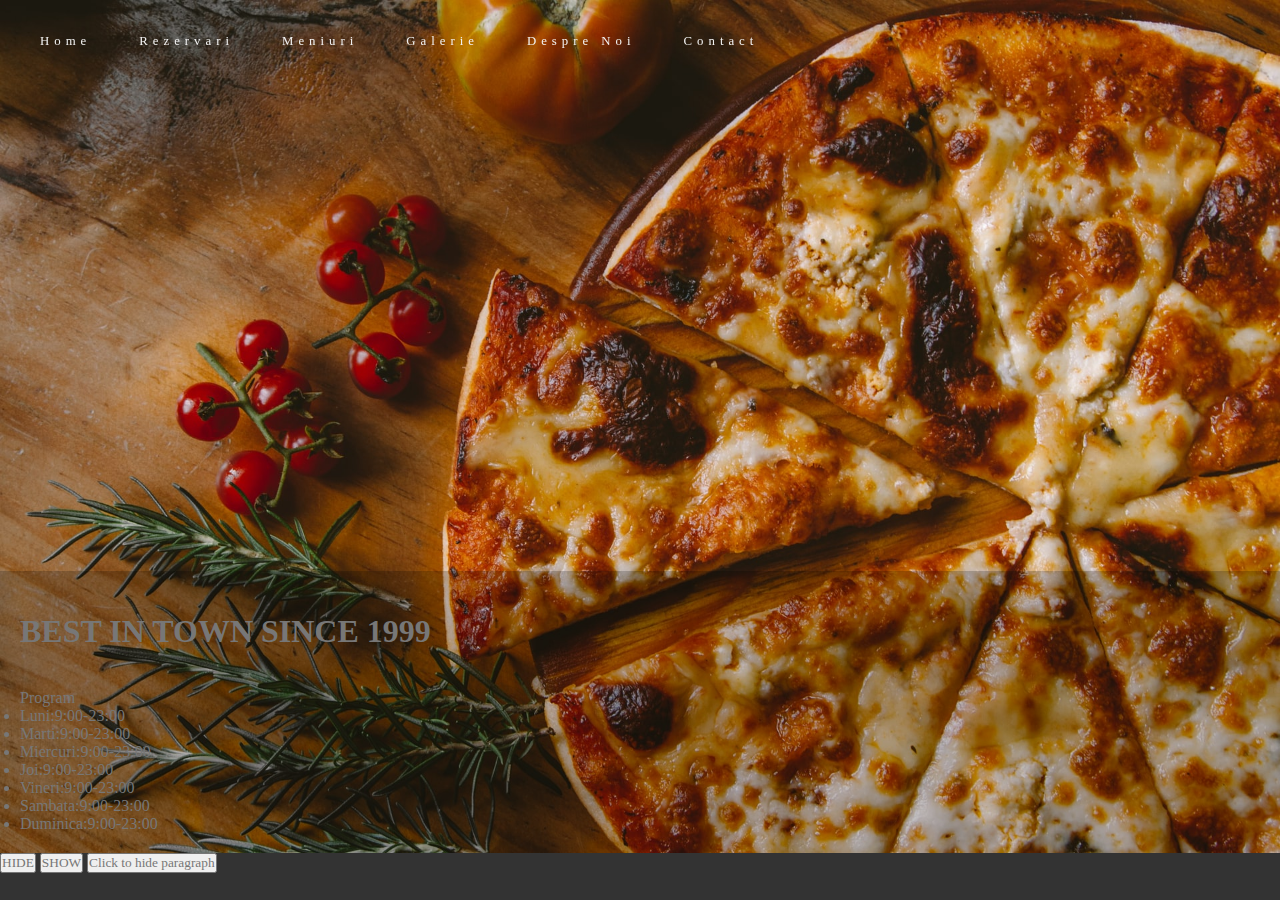
<file: index.html>
<!DOCTYPE html>
<html>
<head>
  <title>La Pizzeria Ana</title>
  <meta charset="UTF-8">
    <!-- Important to make website responsive -->
  <meta name="viewport" content="width=device-width, initial-scale=1.0">
  <link rel="stylesheet" href="css/style.css">
</head>
<body style="background-color:#333" >
  <script
    src="https://code.jquery.com/jquery-3.6.0.js"
    integrity="sha256-H+K7U5CnXl1h5ywQfKtSj8PCmoN9aaq30gDh27Xc0jk="
    crossorigin="anonymous"></script>
    <script defer src="scripts/main1.js">

    </script>

  <div class="containerr" id="navbar">
  <div class="sticky">
  <div class="content" >
  <a href="index.html">Home</a>
  <a href="rezervari.html">Rezervari</a>
  <a href="meniu.html">Meniuri</a>
  <a href="galerie.html">Galerie</a>
  <a href="desprenoi.html">Despre Noi</a>
  <a href="contact.html">Contact</a>
  </div>
  </div>
    <div class="clearfix"></div>


  <div class="pam">

  <div class="imgcontainer">

    </div>
  <img src="images/pizzaa.jpg" alt="pizza" style="width:100%;">
  <div class="contentt" style="box-sizing:border-box;">
    <h1 style="font-style:bold;">BEST IN TOWN SINCE 1999</h1>
    <br>
    <p style="font-style:italic; text-align:left;"> </p>
    <p style="font-style:bold;"> Program</p>
    <ul>
      <li>Luni:9:00-23:00</li>
      <li>Marti:9:00-23:00</li>
      <li>Miercuri:9:00-23:00</li>
      <li>Joi:9:00-23:00</li>
      <li>Vineri:9:00-23:00</li>
      <li>Sambata:9:00-23:00</li>
      <li>Duminica:9:00-23:00</li>
    </ul>
    </div>
</div>

</div>
<button id="hide">HIDE</button>
<button id="show">SHOW</button>

<button>Click to hide paragraph</button>

<script>
window.onscroll = function() {myFunction()};
var navbar = document.getElementById("navbar");
var sticky = navbar.offsetTop;
function myFunction() {
  if (window.pageYOffset >= sticky) {
    navbar.classList.add("sticky")
  } else {
    navbar.classList.remove("sticky");
  }
}
</script>

</body>
</html>
</file>
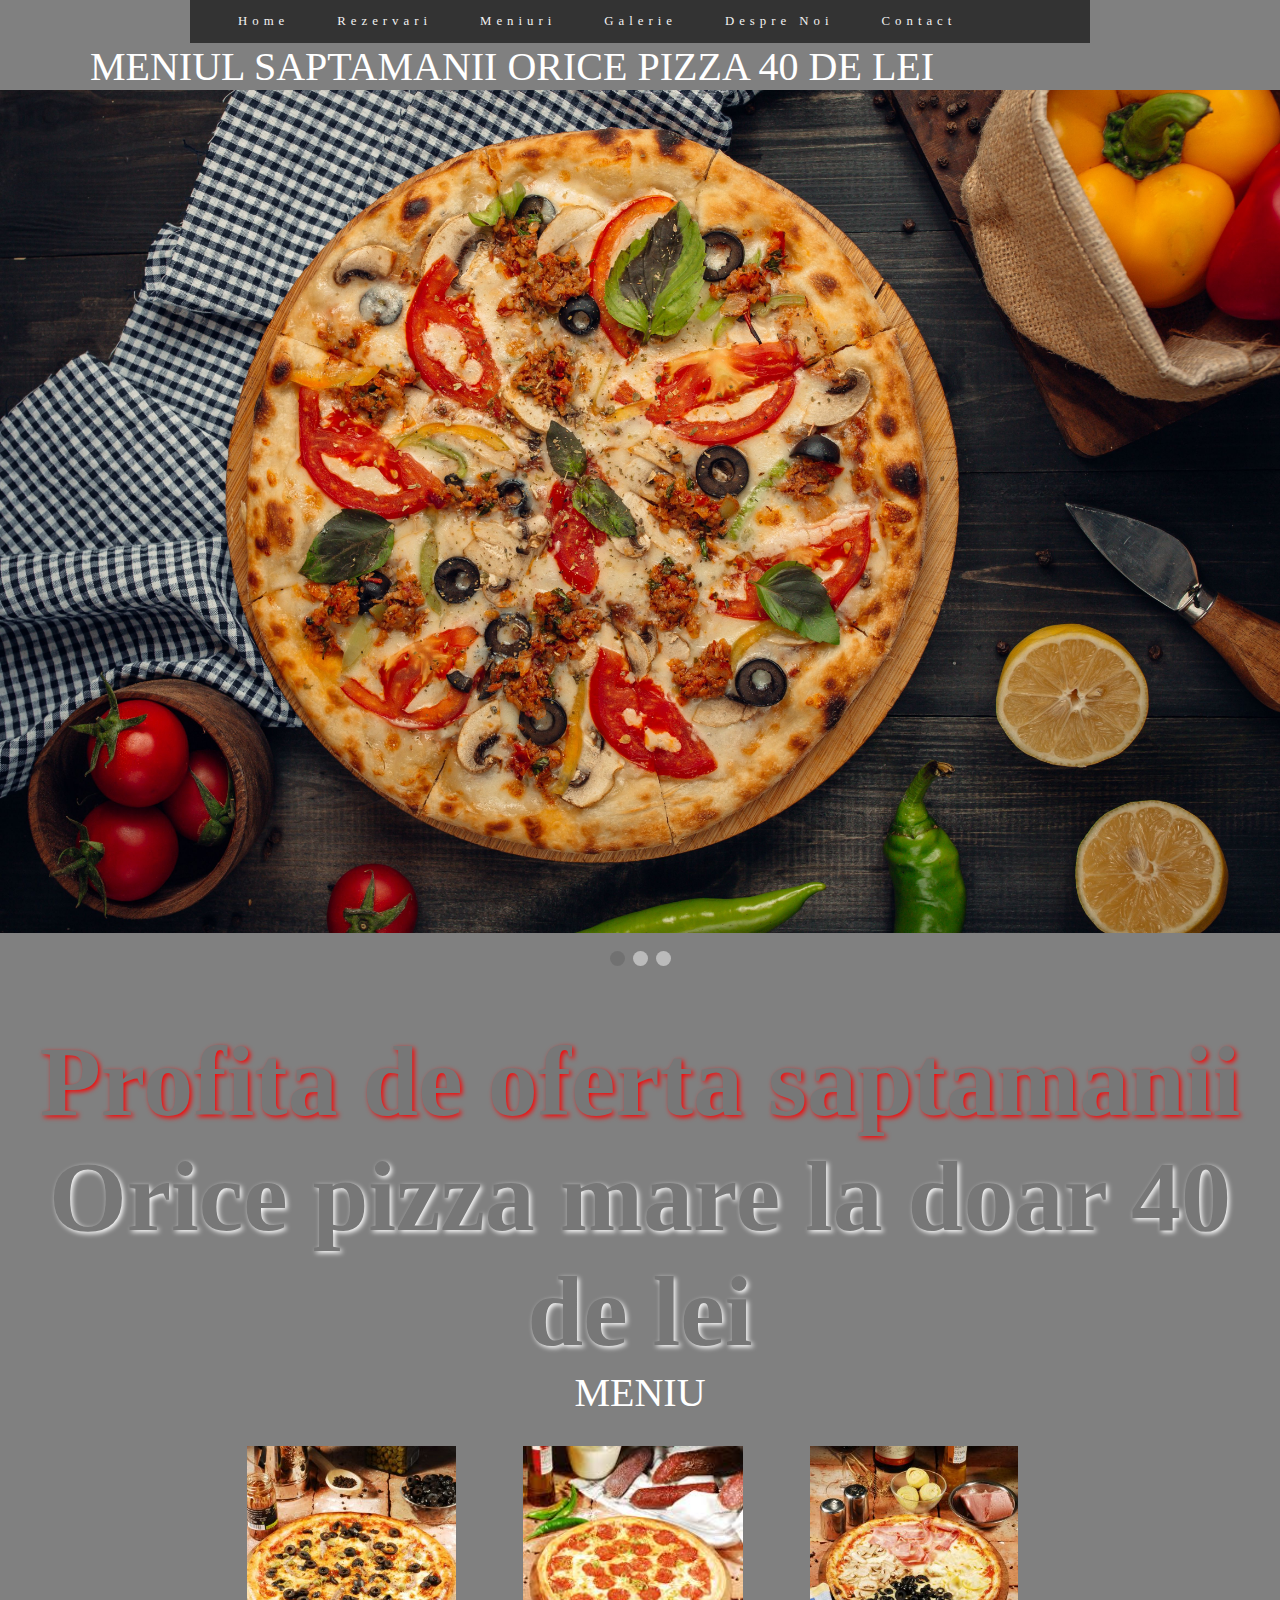
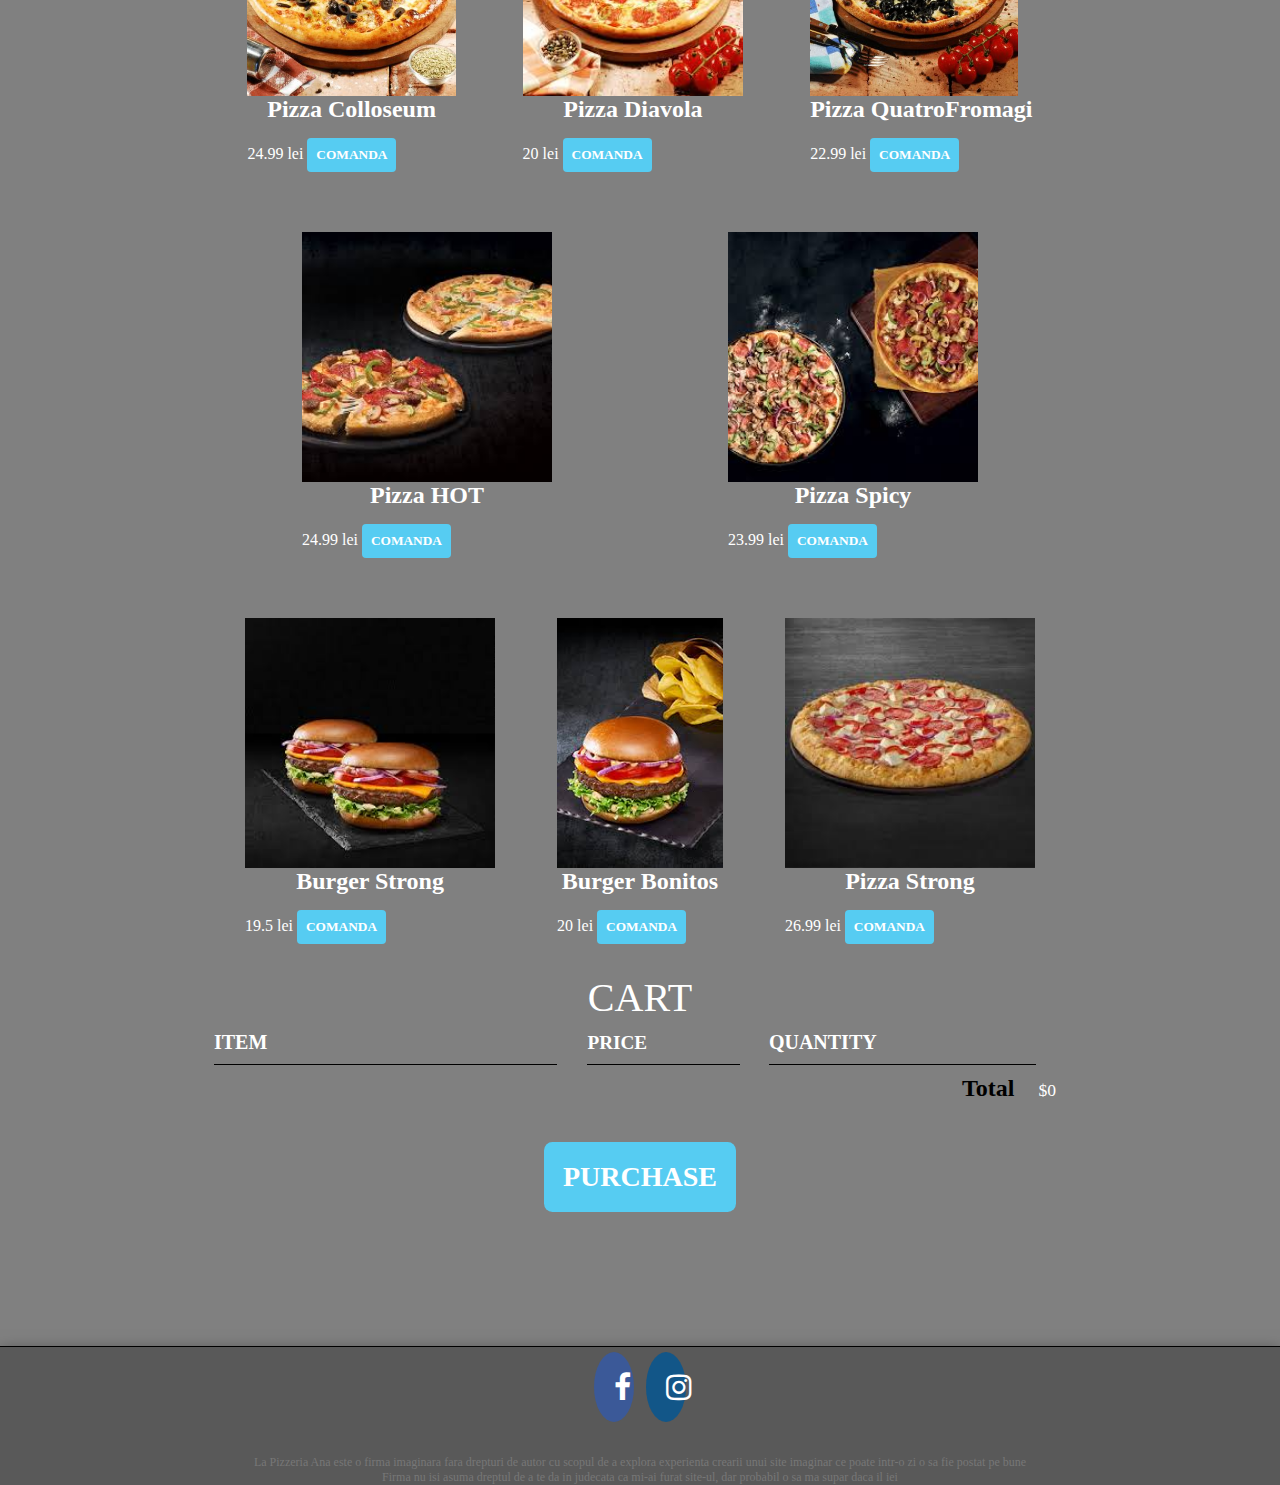
<file: meniu.html>
<!DOCTYPE html>
<html>
<head>
  <title>Meniuri</title>
  <meta charset="UTF-8">
    <!-- Important to make website responsive -->
  <meta name="viewport" content="width=device-width, initial-scale=1.0">
  <link rel="stylesheet" href="css/style.css">
  <link rel="stylesheet" href="https://cdnjs.cloudflare.com/ajax/libs/font-awesome/4.7.0/css/font-awesome.min.css">
  <script defer src="scripts/restaurant.js"></script>
    </head>
  <body style="background-color:grey">

    <div class="container" id="navbar">

    <a href="index.html">Home</a>
    <a href="rezervari.html">Rezervari</a>
    <a href="meniu.html">Meniuri</a>
    <a href="galerie.html">Galerie</a>
    <a href="desprenoi.html">Despre Noi</a>
    <a href="contact.html">Contact</a>

  <div class="meniu" ></div>

</div>

      <div class="produs-banner-text" style="text-align:center">Meniul Saptamanii Orice Pizza 40 De Lei</div>



  <div class="slideshow-container">

            <div class="mySlides fade">

              <img src="images/pizza1.jpg" style="width:100%">

            </div>

            <div class="mySlides fade">

              <img src="images/pizza2.png" style="width:100%">

            </div>

            <div class="mySlides fade">

              <img src="images/pizza3.jpg" style="width:100%">

            </div>
              </div>
<div class="clearfix"></div>

  <br>

  <div style="text-align:center">
    <span class="dot"></span>
    <span class="dot"></span>
    <span class="dot"></span>
  </div>

<br><br><br>
  <div class="produs-banner aos-init aos-animate" data-aos="fade-left">

<h3 style="font-size:100px; text-align:center ;font-style:bold;text-shadow:2px 2px 5px red">Profita de oferta saptamanii</h3>
<h2 style="text-align:center ;font-size:100px;font-style:bold; text-shadow:2px 2px 5px white">Orice pizza mare la doar 40 de lei</h2>
<section class="container content-section">
          <h2 class="section-header">MENIU</h2>
          <div class="shop-items">
      <div class="shop-item" >
       <img class='shop-item-image' src="images/coloseum.jpg" alt="pizza coloseum">
        <span class="shop-item-title">Pizza Colloseum</span>
          <span class='shop-item-price'>24.99 lei</span>
          <button class='btn btn-primary shop-item-button' type="button" name="button">COMANDA</button>
            </div>

  <div class="shop-item" >
   <img class='shop-item-image' src="images/diavola.jfif" alt="pizza Diavola">
   <span class="shop-item-title">Pizza Diavola</span>
     <span class='shop-item-price'>20 lei</span>
     <button class='btn btn-primary shop-item-button' type="button" name="button">COMANDA</button>
       </div>

  <div class="shop-item" >
   <img class='shop-item-image' src="images/fortype.jpg" alt="pizza coloseum">
   <span class="shop-item-title">Pizza QuatroFromagi</span>
     <span class='shop-item-price'>22.99 lei</span>
     <button class='btn btn-primary shop-item-button' type="button" name="button">COMANDA</button>
       </div>



  <div class="shop-item" >
   <img class='shop-item-image' src="images/hut.jfif" alt="pizza coloseum">
   <span class="shop-item-title">Pizza HOT</span>
     <span class='shop-item-price'>24.99 lei</span>
     <button class='btn btn-primary shop-item-button' type="button" name="button">COMANDA</button>
       </div>


<div class="shop-item" >
 <img class='shop-item-image' src="images/hut2.jfif" alt="pizza coloseum">
 <span class="shop-item-title">Pizza Spicy</span>
   <span class='shop-item-price'>23.99 lei</span>
   <button class='btn btn-primary shop-item-button' type="button" name="button">COMANDA</button>
     </div>



    <div class="shop-item" >
    <img class='shop-item-image' src="images/burg.jfif" alt="pizza coloseum">
    <span class="shop-item-title">Burger Strong</span>
      <span class='shop-item-price'>19.5 lei</span>
      <button class='btn btn-primary shop-item-button' type="button" name="button">COMANDA</button>
        </div>


  <div class="shop-item" >
  <img class='shop-item-image' src="images/burgg.jfif" alt="pizza coloseum">
  <span class="shop-item-title">Burger Bonitos</span>
    <span class='shop-item-price'>20 lei</span>
    <button class='btn btn-primary shop-item-button' type="button" name="button">COMANDA</button>
      </div>


<div class="shop-item" >
  <img class='shop-item-image' src="images/pam.jfif" alt="pizza coloseum">
  <span class="shop-item-title">Pizza Strong</span>
    <span class='shop-item-price'>26.99 lei</span>
    <button class='btn btn-primary shop-item-button' type="button" name="button">COMANDA</button>
      </div>
    </div>
                </div>
            </section>
                      <section class="container content-section">
                          <h2 class="section-header">CART</h2>
                          <div class="cart-row">
                              <span class="cart-item cart-header cart-column">ITEM</span>
                              <span class="cart-price cart-header cart-column">PRICE</span>
                              <span class="cart-quantity cart-header cart-column">QUANTITY</span>
                          </div>
                          <div class="cart-items">

                          </div>
                          <div class="cart-total">
                              <strong class="cart-total-title">Total</strong>
                              <span class="cart-total-price">$0</span>
                          </div>
                          <button class="btn btn-primary btn-purchase" type="button">PURCHASE</button>
                      </section>

                        <br><br><br>

<div class="footer">
 <div class="footer-social">
    <a href="https://www.facebook.com/ana.angel.3762584/" class="fa fa-facebook" >
    </a>
    <a href="https://www.instagram.com/angelescu_ana/" class="fa fa-instagram">
    </a>
  </div>
  <br><br>
  <p>La Pizzeria Ana este o firma imaginara fara drepturi de autor cu scopul de a explora experienta crearii unui site imaginar ce poate intr-o zi o sa fie postat pe bune</P>
    <p>Firma nu isi asuma dreptul de a te da in judecata ca mi-ai furat site-ul, dar probabil o sa ma supar daca il iei</P>





<script src="scripts/main.js"></script>


</body>
</html>
</file>
<file: css/style.css>
*{
    margin: 0 0;
    padding: 0 0;
    font-family: Arial, Helvetica, sans-serif;

}

.containerr{
  background-color:#333;
    width: 100%;
    margin:0px;

}
.img-responsive{
    width: 5%;
    align-items: center;
    margin-left: auto;
    margin-right: auto;
}
.img-curve{
    border-radius: 15px;
}

.text-right{
    text-align: right;

}
.text-center{
    text-align: center;
}
.text-left{
    text-align: left;
}
.text-white{
    color: white;
}
.logo{
    width: 1%;
    float:center;
}

#navbar {
  overflow: hidden;
  background-color: #333;
  position:relative;
  text-align: left;
}

#navbar a {
  float:left;
  display: block;
  color: #f2f2f2;
  padding: 12px 14px;
  margin:2px 10px 2px;
  text-decoration: none;
  font-size: 1vw;
  letter-spacing: 5px;

}

#navbar a:hover {

  background-color: #ddd;
  color: black;

}

#navbar a.active {
  background-color: red;
  color:red;
}


.content {
  padding: 16px;
}

.sticky {
  position:fixed;
  top: 0;
  width: 100%;

}

.sticky .content {
  padding-top: 20px;

}
.imgcontainer {
  position:relative;


}

.pam img {width:100%;
}

.pam .contentt {
  position:absolute;
  bottom: 0;
  background: rgb(0, 0, 0); /* Fallback color */
  background: rgba(0, 0, 0, 0.2); /* Black background with 0.5 opacity */
  color: #f1f1f1;
  width: 100%;
  padding: 20px;
}


.action3{  background-color:rgba(0,0,0,0.3);
  width: 20%;
  margin: 20px ;
    padding: 10px;
    display:inline-block;
}

.action3 img{
    width: 300px;
    height:400px;
float:center;


}

.descriere{
    width: 95%;
    text-align: center;
margin:10px auto 10px;
margin-bottom: 10px;


}

.pret{
    font-style:bold;
    font-size: 2vw;
    margin:5px;
    text-align:center;
}
.detalii{
    font-size:1vw;
    color: black;
    margin:5px;

}


/* Slideshow container */
.slideshow-container {
  max-width: 1700px;
  position:relative;
  background-color:#333;

}

/* Hide the images by default */
.mySlides {
  display: none;
}
.mySlides {display: none;}
img {vertical-align: middle;}
/* Next & previous buttons */
.prev, .next {
  cursor: pointer;
  position: absolute;
  top: 50%;
  width: 100%;
  margin-top: -22px;
  padding: 16px;
  color: white;
  font-weight: bold;
  font-size: 18px;
  transition: 0.6s ease;
  border-radius: 0 3px 3px 0;
  user-select: none;
}

/* Position the "next button" to the right */
.next {
  right: 0;
  border-radius: 3px 0 0 3px;
}

/* On hover, add a black background color with a little bit see-through */
.prev:hover, .next:hover {
  background-color: rgba(0,0,0,0.8);
}

/* Caption text */
.text {
  color: #f2f2f2;
  font-size: 15px;
  padding: 8px 12px;
  position: absolute;
  bottom: 8px;
  width: 100%;
  text-align: center;
}

/* Number text (1/3 etc) */
.numbertext {
  color: #f2f2f2;
  font-size: 12px;
  padding: 8px 12px;
  position: absolute;
  top: 0;
}


.dot {
  cursor: pointer;
  height: 15px;
  width: 15px;
  margin: 0 2px;
  background-color: #bbb;
  border-radius: 50%;
  display: inline-block;
  transition: background-color 0.6s ease;
}

.active, .dot:hover {
  background-color: #717171;
}

.fade {
  -webkit-animation-name: fade;
  -webkit-animation-duration: 1.5s;
  animation-name: fade;
  animation-duration: 1.5s;
}

@-webkit-keyframes fade {
  from {opacity: .4}
  to {opacity: 1}
}

@keyframes fade {
  from {opacity: .4}
  to {opacity: 1}
}
.edit {
      color: white;
      text-align:center;
      font-size:2vw;
      letter-spacing: 7px;
      padding-top: 20px;
      padding-bottom: 20px;
      font-style:normal;

      }
.buton{
  color:white;
  letter-spacing:2px;
  background-color:black;
  width:200px;
  height:50px;
  border-color:inherit;
  border-radius:15px;
  overflow: hidden;
  cursor: pointer;
  transition: 0.3s;
    transition-property: all;
    transition-duration: 0.3s;
    transition-timing-function: ease;
    transition-delay: 0s;
}
.buton:hover{  transition: 0.3s;
    transition-property: all;
    transition-duration: 0.3s;
    transition-timing-function: ease;
    transition-delay: 0s;
  background-color:grey;}
.produs-banner-text {
    font-family: 'Mongoose-Regular';
    font-size: 40px;
    color: white;
    width: 80%;
    text-transform: uppercase;}
    .body[data-aos-duration="400"] [data-aos] {
    transition-duration: .4s;
}
    .body[data-aos-easing=ease] [data-aos] {
    transition-timing-function: ease;
}

.[data-aos^=fade][data-aos^=fade].aos-animate {
    opacity: 1;
    transform: translateZ(0);
}
.produs-banner-text:hover {
    opacity: 50%;
    cursor:pointer;
    transition-property: opacity,transform;
}
.footer { opacity: 1; // Leave this as 1
  background-color: rgba(0,0,0,0.6);
  font-family:Arial;
  font-size:12px;
  position:relative;
  left: 0;
  bottom: 0;
  width: 100%;
  color: white;
  text-align: center;
  border-top:1px solid black;
  box-shadow:0 5px 15px rgba(0,0,0,.5);
  background-color:rgba(0,0,0,0.3);

}
.fa {
  padding: 20px;
  font-size: 30px;
  width: 30px;
  text-align: center;
  text-decoration: none;
  margin: 5px 2px;
  border-radius: 50%;
}

.fa:hover {
    opacity: 0.7;
}

.fa-facebook {
  background: #3B5998;
  color: white;
}
.fa-instagram {
  background: #125688;
  color: white;
}
.footer-social{
  text-align:center;
  font-size:30px;
}
h1 {
    display: block;
    font-size: 2em;
    margin-block-start: 0.67em;
    margin-block-end: 0.67em;
    margin-inline-start: 0px;
    margin-inline-end: 0px;
    font-weight: bold;
}
@import url('https://fonts.googleapis.com/css?family=Raleway:300,400,700');
@import url("https://fonts.googleapis.com/css?family=Metal+Mania");

@font-face {
    font-family: "Booter - Zero Zero";
    src: url("Fonts/Booter - Zero Zero.woff") format("woff"),
         url("Fonts/Booter - Zero Zero.woff2") format("woff2");
    font-weight: normal;
    font-style: normal;
}

* {
    box-sizing: border-box;
    font-family: Raleway;
    color: #777;
}

html, body {
    margin: 0;
    padding: 0;
    min-height: 100%;
}

.nav ul {
    margin: 0;
}

.nav li {
    display: inline;
}

.nav a {
    display: inline-block;
    padding: .5em;
    color: white;
    text-decoration: none;
}

.main-nav {
    text-align: center;
    font-size: 1.1em;
    font-weight: lighter;
    border-bottom: 1px solid rgba(255, 255, 255, .3)
}

.main-nav li {
    padding: 0 5%;
}

.nav a:hover {
    background-color: rgba(255, 255, 255, .3)
}

.main-header {
    background-color: rgba(0, 0, 0, .6);
    background-image: url("Images/Header Background.jpg");
    background-blend-mode: multiply;
    background-size: cover;
    padding-bottom: 30px;
}

.band-name {
    text-align: center;
    margin: 0;
    font-size: 4em;
    font-family: "Booter - Zero Zero";
    font-weight: normal;
    color: white;
}

.band-name-large {
    font-size: 8em;
}

.content-section {
    margin: 1em;
}

.container {
    max-width: 900px;
    margin: 0 auto;
    padding: 0 1.5em;
}
.section-header {
    font-family: "Metal Mania";
    font-weight: normal;
    color: white;
    text-align: center;
    font-size: 2.5em;
}

.about-band-image {
    float: left;
    height: 200px;
    width: 200px;
    margin: 15px;
    border-radius: 50%;
}

.main-footer {
    background-color: #56CCF2;
    color: white;
    padding: .25em 0;
}

.main-footer-container {
    display: flex;
    align-items: center;
}

.main-footer-container ul {
    flex-grow: 1;
    text-align: end;
}

.footer-nav li {
    padding: 0 .5em;
}

.footer-nav img {
    width: 30px;
    height: 30px;
}

.btn {
    text-align: center;
    vertical-align: middle;
    padding: .67em .67em;
    cursor: pointer;
}

.btn-header {
    margin: .5em 15% 2em 15%;
    color: white;
    border: 2px solid #2D9CDB;
    background-color: rgba(255, 255, 255, .1);
    border-radius: 0;
    font-size: 1.5em;
    font-weight: lighter;
    padding-left: 2em;
    padding-right: 2em;
}

.btn-header:hover {
    background-color: rgba(255, 255, 255, .3);
}

.btn-play {
    display: block;
    margin: 0 auto;
    color: #2D9CDB;
    font-size: 4em;
    border-radius: 50%;
    width: 100px;
    height: 100px;
    padding: 0;
    text-align: center;
}

.btn-primary {
    color: white;
    background-color: #56CCF2;
    border: none;
    border-radius: .3em;
    font-weight: bold;
}

.btn-primary:hover {
    background-color: #2D9CDB;
}

.tour-row {
    border-bottom: 1px solid black;
    padding-bottom: 1em;
    margin-bottom: 1em;
}

.tour-row:last-child {
    border: none;
}

.tour-item {
    display: inline-block;
    padding-right: .5em;
}

.tour-date {
    color: #555;
    width: 11%;
    font-weight: bold;
}

.tour-city {
    width: 24%;
}

.tour-arena {
    width: 42%;
}

.tour-btn {
    max-width: 19%;
}

.shop-item {
    margin: 30px;
}

.shop-item-title {
    display: block;
    width: 100%;
    text-align: center;
    font-weight: bold;
    font-size: 1.5em;
    color: white;
    margin-bottom: 15px;
}

.shop-item-image {
    height: 250px;
}

.shop-item-details {
    display: flex;
    align-items: center;
    padding: 5px;
}

.shop-item-price {
    flex-grow: 1;
    color: white;
}

.shop-items {
    display: flex;
    flex-wrap: wrap;
    justify-content: space-around;
}

.cart-header {
    font-weight: bold;
    font-size: 1.25em;
    color: white;
}

.cart-column {
    display: flex;
    align-items: center;
    border-bottom: 1px solid black;
    margin-right: 1.5em;
    padding-bottom: 10px;
    margin-top: 10px;
}

.cart-row {
    display: flex;
}

.cart-item {
    width: 45%;
}

.cart-price {
    width: 20%;
    font-size: 1.2em;
    color: white;
}

.cart-quantity {
    width: 35%;
}

.cart-item-title {
    color: white;
    margin-left: .5em;
    font-size: 1.2em;
}

.cart-item-image {
    width: 75px;
    height: auto;
    border-radius: 10px;
}

.btn-danger {
    color: white;
    background-color: #EB5757;
    border: none;
    border-radius: .3em;
    font-weight: bold;
}

.btn-danger:hover {
    background-color: #CC4C4C;
}

.cart-quantity-input {
    height: 34px;
    width: 50px;
    border-radius: 5px;
    border: 1px solid #56CCF2;
    background-color: #eee;
    color: #333;
    padding: 0;
    text-align: center;
    font-size: 1.2em;
    margin-right: 25px;
}

.cart-row:last-child {
    border-bottom: 1px solid black;
}

.cart-row:last-child .cart-column {
    border: none;
}

.cart-total {
    text-align: end;
    margin-top: 10px;
    margin-right: 10px;
}

.cart-total-title {
    font-weight: bold;
    font-size: 1.5em;
    color: black;
    margin-right: 20px;
}

.cart-total-price {
    color: white;
    font-size: 1.1em;
}

.btn-purchase {
    display: block;
    margin: 40px auto 80px auto;
    font-size: 1.75em;
}
</file>
